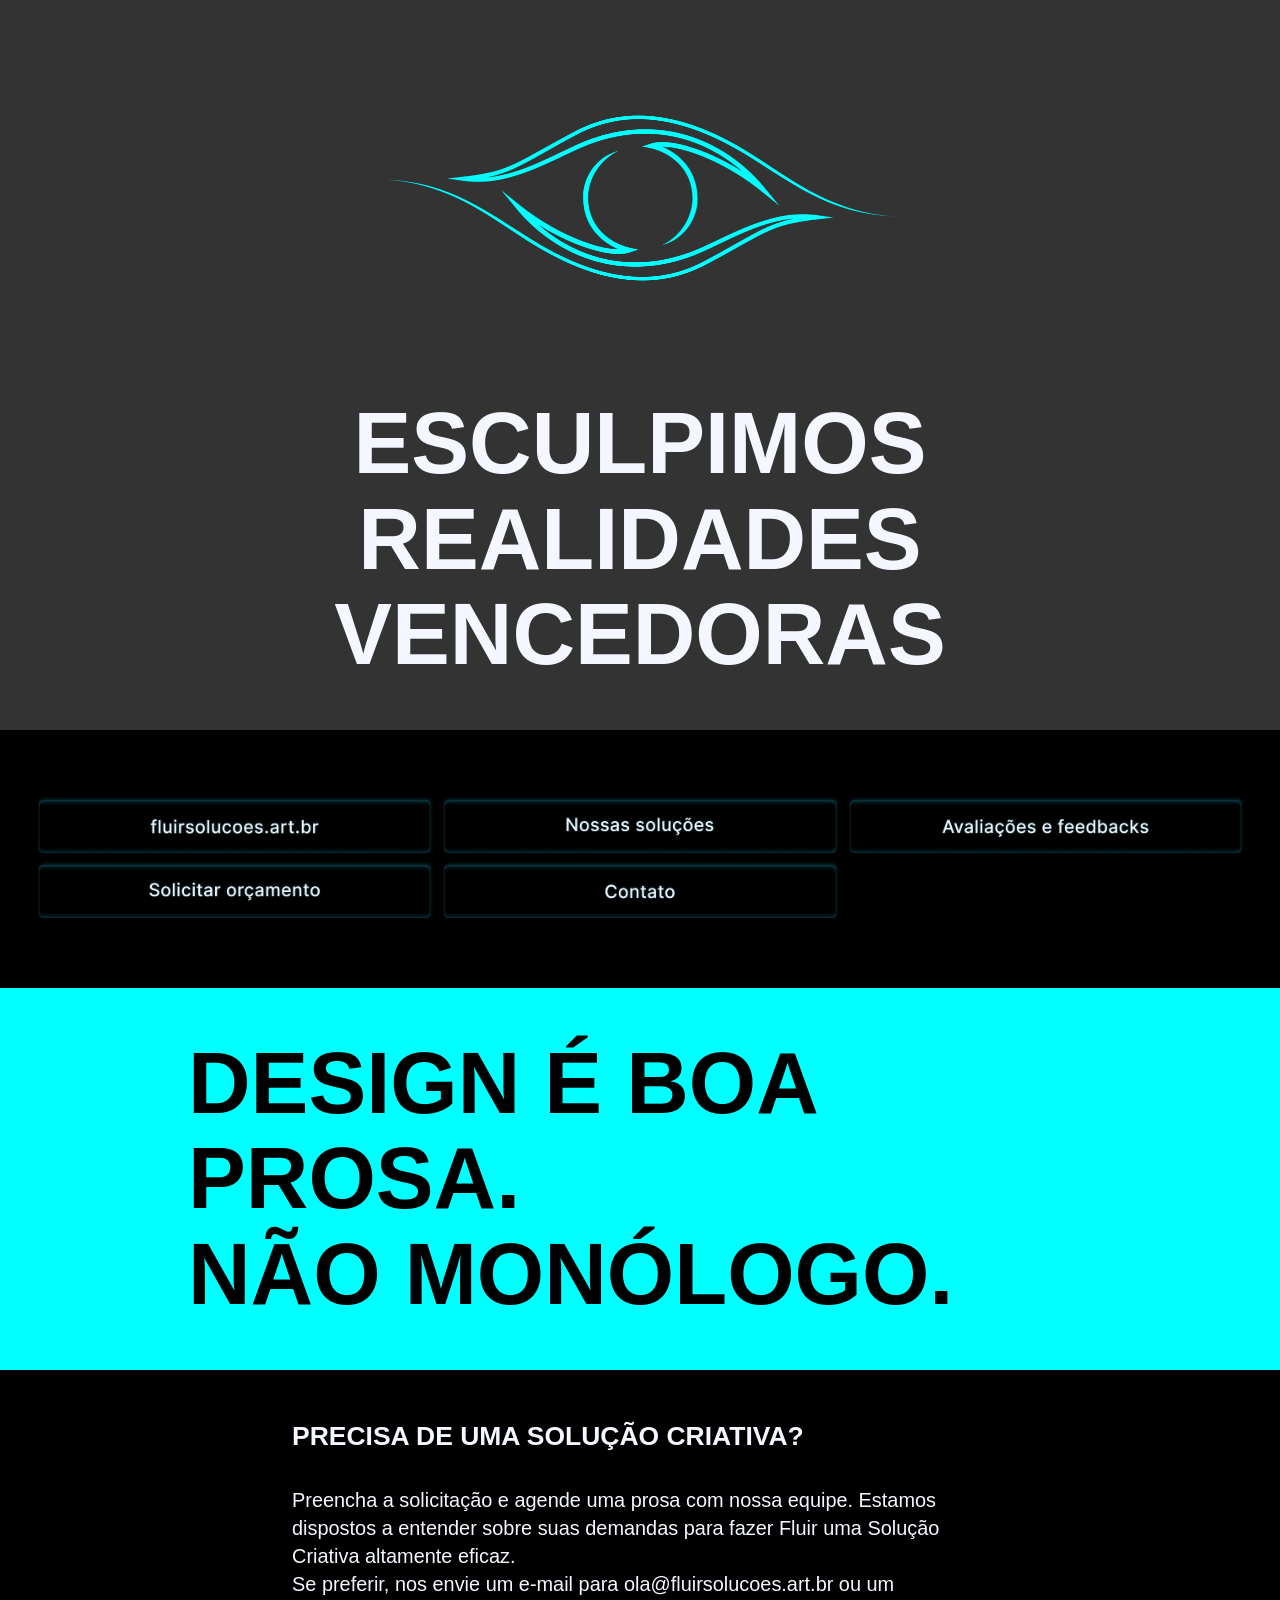
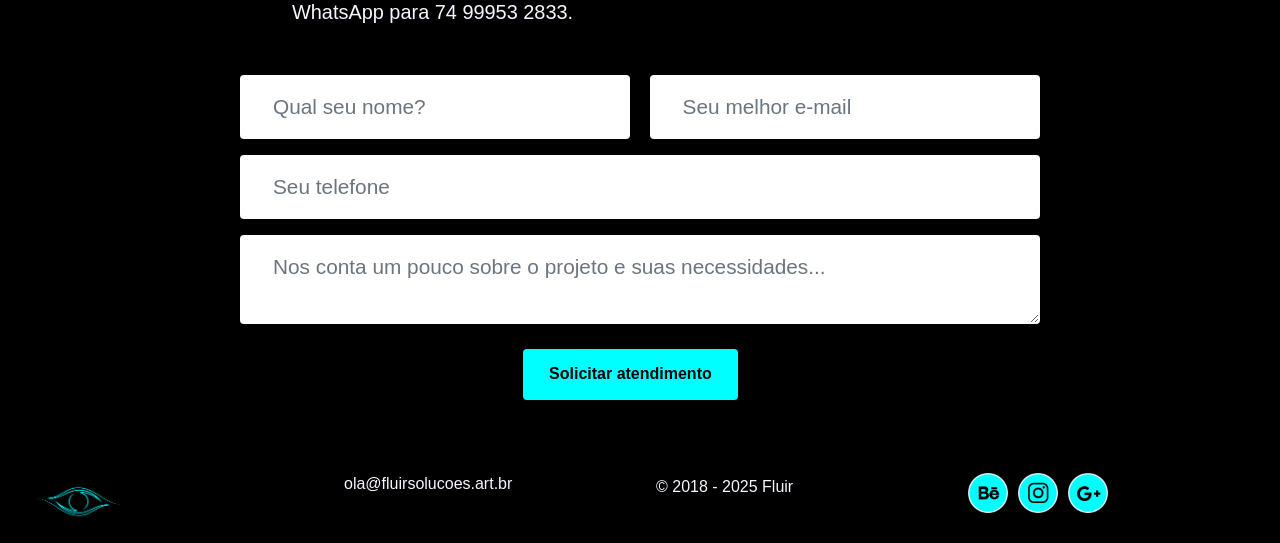
<file: index.html>
<!DOCTYPE html>
<!-- saved from url=(0099)file:///private/var/folders/qj/ncrfw8nx4q3_mxzp3nwfyfkm0000gn/T/Mobirise/20251120_114817/index.html -->
<html class="desktop mbr-site-loaded" style=""><head><meta http-equiv="Content-Type" content="text/html; charset=UTF-8">
  <!-- Site made with Mobirise Website Builder v6.1.9, https://mobirise.com -->
  
  <meta http-equiv="X-UA-Compatible" content="IE=edge">
  <meta name="generator" content="Mobirise v6.1.9, mobirise.com">
  <meta name="viewport" content="width=device-width, initial-scale=1, minimum-scale=1">
  <link rel="shortcut icon" href="file:///private/var/folders/qj/ncrfw8nx4q3_mxzp3nwfyfkm0000gn/T/Mobirise/20251120_114817/assets/images/logorodape-128x128.png" type="image/x-icon">
  <meta name="description" content="">
  
  
  <title>Home</title>
  <link rel="stylesheet" href="./index_files/bootstrap.min.css">
  <link rel="stylesheet" href="./index_files/animate.css">
  <link rel="stylesheet" href="./index_files/styles.css">
  <link rel="stylesheet" href="./index_files/style.css">
  <link rel="stylesheet" href="./index_files/css" as="style" onload="this.onload=null;this.rel=&#39;stylesheet&#39;">
  <noscript><link rel="stylesheet" href="https://fonts.googleapis.com/css?family=Roboto+Condensed:100,200,300,400,500,600,700,800,900,100i,200i,300i,400i,500i,600i,700i,800i,900i&display=swap"></noscript>
  <link rel="stylesheet" href="./index_files/css(1)" as="style" onload="this.onload=null;this.rel=&#39;stylesheet&#39;">
  <noscript><link rel="stylesheet" href="https://fonts.googleapis.com/css?family=Inter+Tight:100,200,300,400,500,600,700,800,900,100i,200i,300i,400i,500i,600i,700i,800i,900i&display=swap"></noscript>
  <link rel="preload" as="style" href="./index_files/mbr-additional.css"><link rel="stylesheet" href="./index_files/mbr-additional.css" type="text/css">

  
  
  
</head>
<body style="z-index: 0"><section id="top-1" style="display: none;"><a href="https://mobirise.com/drag-drop-website-builder.html" class="animate__animated animate__delay-1s animate__fadeIn">drag &amp; drop website builder</a> Mobirise v6.1.9 <a href="https://mobirise.com/builder/ai-website-builder.html" class="animate__animated animate__delay-1s animate__fadeIn">Free AI Website Software</a></section>
  
  <section data-bs-version="5.1" class="header9 cid-v30osw09Cu" data-bg-video="https://vimeo.com/1029380463?fl=ip&amp;fe=ec" id="header9-1i" style="overflow: hidden;"><div class="mbr-background-video-preview" style="display: block; background-size: cover; background-position: center center; background-image: url(&quot;https://i.vimeocdn.com/video/1949702807-ff445eae1ba029a0ca5ddac45fa403eaa736515d552ac0329a44fc39f84e3702-d_640?region=us&quot;);"></div><div class="mbr-background-video" data-vimeo-initialized="true" style="pointer-events: none; margin-left: 0px; min-height: 100vh; min-width: 177.77vh;"><div style="padding:56.25% 0 0 0;position:relative;"><iframe src="./index_files/1029380463.html" frameborder="0" allow="autoplay; fullscreen; picture-in-picture; clipboard-write; encrypted-media; web-share" referrerpolicy="strict-origin-when-cross-origin" style="position:absolute;top:0;left:0;width:100%;height:100%;" title="BG Banners Fluir" data-ready="true"></iframe></div></div>

    

    <div class="mbr-fallback-image disabled"></div>
    <div class="mbr-overlay" style="opacity: 0.8; background-color: rgb(0, 0, 0);"></div>

    <div class="text-center container">
        <div class="row justify-content-center">
            <div class="col-md-12 col-lg-9">
                <div class="image-wrap mb-4">
                    <a href="https://fluirsolucoes.art.br/" class="animate__animated animate__delay-1s animate__fadeIn"><img src="./index_files/logorodape2-1080x662.png" alt="IconFluir"></a>
                </div>
                <h1 class="mbr-section-title mbr-fonts-style mb-3 display-1 animate__animated animate__delay-1s animate__fadeIn"><strong>ESCULPIMOS REALIDADES VENCEDORAS</strong></h1>
                
                
            </div>
        </div>
    </div>
</section>

<section data-bs-version="5.1" class="gallery1 cid-v36aIWTZld" id="gallery1-1j">
    
    
    <div class="container">
        
        <div class="row mt-4">
            <div class="item features-image col-12 col-md-6 col-lg-4 animate__animated animate__delay-1s animate__fadeIn">
                <div class="item-wrapper">
                    <div class="item-img">
                        <a href="https://fluirsolucoes.art.br/"><img src="./index_files/fluirsolucoes.art.br.png" alt="fluirsolucoes.art.br"></a>
                    </div>
                    
                    
                </div>
            </div>
            <div class="item features-image col-12 col-md-6 col-lg-4 animate__animated animate__delay-1s animate__fadeIn">
                <div class="item-wrapper">
                    <div class="item-img">
                        <a href="https://fluirsolucoes.art.br/#content5-2s"><img src="./index_files/nossas-solucoes.png" alt="Nossas solucoes"></a>
                    </div>
                    
                    
                </div>
            </div>
            <div class="item features-image col-12 col-md-6 col-lg-4 animate__animated animate__delay-1s animate__fadeIn">
                <div class="item-wrapper">
                    <div class="item-img">
                        <a href="https://maps.app.goo.gl/8fUzbCGDL7mpUgGr9"><img src="./index_files/avaliacoes-e-feedbacks.png" alt="Avaliacoes e feedbacks"></a>
                    </div>
                    
                    
                </div>
            </div>
            <div class="item features-image col-12 col-md-6 col-lg-4 animate__animated animate__delay-1s animate__fadeIn">
                <div class="item-wrapper">
                    <div class="item-img">
                        <a href="https://forms.zohopublic.com/fluirsoluescriativas/form/Formulrioparacontato/formperma/-fz-lXEcaFgNrlF7F5K38jVKz4CVla7KUakgXjzxUzA"><img src="./index_files/orcamento.png" alt="Solicitar orcamento" title=""></a>
                    </div>
                    
                    
                </div>
            </div><div class="item features-image col-12 col-md-6 col-lg-4 animate__animated animate__delay-1s animate__fadeIn">
                <div class="item-wrapper">
                    <div class="item-img">
                        <a href="https://fluirsolucoes.art.br/#info4-5o"><img src="./index_files/contato.png" alt="Contato" title="" data-slide-to="4" data-bs-slide-to="5"></a>
                    </div>
                    
                    
                </div>
            </div>
        </div>
    </div>
</section>

<section data-bs-version="5.1" class="content4 cid-uH4tJFIzV6" id="content4-y">
    

    
    
    <div class="container">
        <div class="row justify-content-center">
            <div class="title col-md-12 col-lg-9">
                <h3 class="mbr-section-title mbr-fonts-style align-center mb-4 display-1 animate__animated animate__delay-1s animate__fadeIn">
                    <strong>DESIGN É BOA PROSA.</strong><br><strong>NÃO MONÓLOGO.</strong></h3>
                
                
            </div>
        </div>
    </div>
</section>

<section data-bs-version="5.1" class="content4 cid-uH4v1YPf4f" id="content4-10">
    

    
    
    <div class="container">
        <div class="row justify-content-center">
            <div class="title col-md-12 col-lg-7">
                <h3 class="mbr-section-title mbr-fonts-style align-center mb-4 display-5 animate__animated animate__delay-1s animate__fadeIn"><strong>PRECISA DE UMA SOLUÇÃO CRIATIVA?</strong></h3>
                <h4 class="mbr-section-subtitle align-center mbr-fonts-style mb-4 display-7 animate__animated animate__delay-1s animate__fadeIn"><div>Preencha a solicitação e agende uma prosa com nossa equipe. Estamos dispostos a entender sobre suas demandas para fazer Fluir uma Solução Criativa altamente eficaz. </div><div>Se preferir, nos envie um <a href="mailto:ola@fluirsolucoes.art.br" class="text-warning animate__animated animate__delay-1s animate__fadeIn">e-mail para ola@fluirsolucoes.art.br</a> ou um <a href="https://wa.me/+5574999532833" class="text-warning animate__animated animate__delay-1s animate__fadeIn" target="_blank">WhatsApp para 74 99953 2833</a>.</div></h4>
                
            </div>
        </div>
    </div>
</section>

<section data-bs-version="5.1" class="form5 cid-uHeG10Hj16" id="form02-17">
    
    
    <div class="container">
        <div class="row justify-content-center">
            <div class="col-12 content-head">
                
            </div>
        </div>
        <div class="row justify-content-center">
            <div class="col-lg-8 mx-auto mbr-form" data-form-type="formoid">
                <form action="https://mobirise.eu/" method="POST" class="mbr-form form-with-styler" data-form-title="Form Name"><input type="hidden" name="email" data-form-email="true" value="5vqoZgpNNEnsPg8mvYxFSOQqtX+dFRvf5oSWDUcOjQk6pWSJYnXvGoNmrLxLkd7jItg2hSyFmBx/OcwcDSUeo+TMbBGGAXYWYAUDIGqaviFUOPFOJHfIcbNO2s+LuukR">
                    <div class="row">
                        <div hidden="hidden" data-form-alert="" class="alert alert-success col-12">Obrigado pelo contato! 
Logo retornaremos.</div>
                        <div hidden="hidden" data-form-alert-danger="" class="alert alert-danger col-12">
                            Oops...! some problem!
                        </div>
                    </div>
                    <div class="dragArea row">
                        <div class="col-md col-sm-12 form-group mb-3" data-for="name">
                            <input type="text" name="name" placeholder="Qual seu nome?" data-form-field="name" class="form-control" value="" id="name-form02-17">
                        </div>
                        <div class="col-md col-sm-12 form-group mb-3" data-for="email">
                            <input type="email" name="email" placeholder="Seu melhor e-mail" data-form-field="email" class="form-control" value="" id="email-form02-17">
                        </div>
                        <div class="col-12 form-group mb-3" data-for="phone">
                            <input type="tel" name="phone" placeholder="Seu telefone" data-form-field="phone" class="form-control" value="" id="phone-form02-17">
                        </div>
                        <div class="col-12 form-group mb-3" data-for="textarea">
                            <textarea name="textarea" placeholder="Nos conta um pouco sobre o projeto e suas necessidades..." data-form-field="textarea" class="form-control" id="textarea-form02-17"></textarea>
                        </div>
                        <div class="col-lg-12 col-md-12 col-sm-12 align-center mbr-section-btn"><button type="submit" class="btn btn-primary display-4">Solicitar atendimento</button></div>
                    </div>
                </form>
            </div>
        </div>
    </div>
</section>

<section data-bs-version="5.1" class="footer4 cid-uH4xOIQAEz" once="footers" id="footer4-11">

    

    
    
    <div class="container">
        <div class="row mbr-white">
            <div class="col-6 col-lg-3">
                <div class="media-wrap col-md-4 col-12">
                    <a href="https://fluirsolucoes.art.br/" class="animate__animated animate__delay-1s animate__fadeIn">
                        <img src="./index_files/logorodape2.png-198x121.png" alt="LogoFluir">
                    </a>
                </div>
            </div>
            <div class="col-12 col-md-6 col-lg-3">
                
                <p class="mbr-text mbr-fonts-style mb-4 display-4 animate__animated animate__delay-1s animate__fadeIn"><a href="mailto:ola@fluirsolucoes.art.br" class="text-warning">ola@fluirsolucoes.art.br</a><br></p>
                
                
            </div>
            <div class="col-12 col-md-6 col-lg-3">
                
                <ul class="list mbr-fonts-style display-4">
                    <li class="mbr-text item-wrap animate__animated animate__delay-1s animate__fadeIn"><span style="font-size: 1rem;"><a href="https://fluirsolucoes.art.br/" class="text-warning animate__animated animate__delay-1s animate__fadeIn">© 2018 - 2025 Fluir</a></span><br></li>
                </ul>
            </div>
            <div class="col-12 col-md-6 col-lg-3" style="
    padding-bottom: 30px;
">
                
                <div class="social-row display-7">
                    <div class="col-md-3 card" style="
    padding-right: 5px;
    width: 45px;
">
                <a href="https://www.behance.net/fluirsolucoes" target="_blank" class="animate__animated animate__delay-1s animate__fadeIn"><img src="./index_files/behance.png-240x240.png" alt="Behance"></a>
            </div>
                    <div class="col-md-3 card" style="
    padding-left: 5px;
    padding-right: 5px;
    width: 50px;
    height: 40px;
">
                <a href="https://www.instagram.com/" target="_blank" class="animate__animated animate__delay-1s animate__fadeIn"><img src="./index_files/instagram.png-240x240.png" alt="Instagram"></a>
            </div>
                    <div class="col-md-3 card" style="padding-left: 5px;padding-bottom: 0px;width: 45px;">
                <a href="https://g.co/kgs/KmfU7uG" target="_blank" class="animate__animated animate__delay-1s animate__fadeIn"><img src="./index_files/google-maps.png-240x240.png" alt="Google Business"></a>
            </div>
                    
                </div>
            </div>
            
        </div>
    </div>
</section>

<script src="./index_files/bootstrap.bundle.min.js"></script>  <script src="./index_files/smooth-scroll.js"></script>  <script src="./index_files/index.js"></script>  <script src="./index_files/player.js"></script>  <script src="./index_files/script.js"></script>  <script src="./index_files/formoid.min.js"></script>  
  
  
  
  
</body></html>
</file>
<file: index_files/styles.css>
@charset "UTF-8";

@font-face {
  font-family: 'Socicon';
  src:  url('../fonts/socicon.eot');
  src:  url('../fonts/socicon.eot?#iefix') format('embedded-opentype'),
    url('../fonts/socicon.woff2') format('woff2'),
    url('../fonts/socicon.ttf') format('truetype'),
    url('../fonts/socicon.woff') format('woff'),
    url('../fonts/socicon.svg#socicon') format('svg');
  font-weight: normal;
  font-style: normal;
  font-display: swap;
}

[data-icon]:before {
  font-family: "socicon" !important;
  content: attr(data-icon);
  font-style: normal !important;
  font-weight: normal !important;
  font-variant: normal !important;
  text-transform: none !important;
  speak: none;
  line-height: 1;
  -webkit-font-smoothing: antialiased;
  -moz-osx-font-smoothing: grayscale;
}

[class^="socicon-"], [class*=" socicon-"] {
  /* use !important to prevent issues with browser extensions that change fonts */
  font-family: 'Socicon' !important;
  speak: none;
  font-style: normal;
  font-weight: normal;
  font-variant: normal;
  text-transform: none;
  line-height: 1;

  /* Better Font Rendering =========== */
  -webkit-font-smoothing: antialiased;
  -moz-osx-font-smoothing: grayscale;
}

.socicon-500px:before {
  content: "\e000";
}
.socicon-8tracks:before {
  content: "\e001";
}
.socicon-airbnb:before {
  content: "\e002";
}
.socicon-alliance:before {
  content: "\e003";
}
.socicon-amazon:before {
  content: "\e004";
}
.socicon-amplement:before {
  content: "\e005";
}
.socicon-android:before {
  content: "\e006";
}
.socicon-angellist:before {
  content: "\e007";
}
.socicon-apple:before {
  content: "\e008";
}
.socicon-appnet:before {
  content: "\e009";
}
.socicon-baidu:before {
  content: "\e00a";
}
.socicon-bandcamp:before {
  content: "\e00b";
}
.socicon-battlenet:before {
  content: "\e00c";
}
.socicon-mixer:before {
  content: "\e00d";
}
.socicon-bebee:before {
  content: "\e00e";
}
.socicon-bebo:before {
  content: "\e00f";
}
.socicon-behance:before {
  content: "\e010";
}
.socicon-blizzard:before {
  content: "\e011";
}
.socicon-blogger:before {
  content: "\e012";
}
.socicon-buffer:before {
  content: "\e013";
}
.socicon-chrome:before {
  content: "\e014";
}
.socicon-coderwall:before {
  content: "\e015";
}
.socicon-curse:before {
  content: "\e016";
}
.socicon-dailymotion:before {
  content: "\e017";
}
.socicon-deezer:before {
  content: "\e018";
}
.socicon-delicious:before {
  content: "\e019";
}
.socicon-deviantart:before {
  content: "\e01a";
}
.socicon-diablo:before {
  content: "\e01b";
}
.socicon-digg:before {
  content: "\e01c";
}
.socicon-discord:before {
  content: "\e01d";
}
.socicon-disqus:before {
  content: "\e01e";
}
.socicon-douban:before {
  content: "\e01f";
}
.socicon-draugiem:before {
  content: "\e020";
}
.socicon-dribbble:before {
  content: "\e021";
}
.socicon-drupal:before {
  content: "\e022";
}
.socicon-ebay:before {
  content: "\e023";
}
.socicon-ello:before {
  content: "\e024";
}
.socicon-endomodo:before {
  content: "\e025";
}
.socicon-envato:before {
  content: "\e026";
}
.socicon-etsy:before {
  content: "\e027";
}
.socicon-facebook:before {
  content: "\e028";
}
.socicon-feedburner:before {
  content: "\e029";
}
.socicon-filmweb:before {
  content: "\e02a";
}
.socicon-firefox:before {
  content: "\e02b";
}
.socicon-flattr:before {
  content: "\e02c";
}
.socicon-flickr:before {
  content: "\e02d";
}
.socicon-formulr:before {
  content: "\e02e";
}
.socicon-forrst:before {
  content: "\e02f";
}
.socicon-foursquare:before {
  content: "\e030";
}
.socicon-friendfeed:before {
  content: "\e031";
}
.socicon-github:before {
  content: "\e032";
}
.socicon-goodreads:before {
  content: "\e033";
}
.socicon-google:before {
  content: "\e034";
}
.socicon-googlescholar:before {
  content: "\e035";
}
.socicon-googlegroups:before {
  content: "\e036";
}
.socicon-googlephotos:before {
  content: "\e037";
}
.socicon-googleplus:before {
  content: "\e038";
}
.socicon-grooveshark:before {
  content: "\e039";
}
.socicon-hackerrank:before {
  content: "\e03a";
}
.socicon-hearthstone:before {
  content: "\e03b";
}
.socicon-hellocoton:before {
  content: "\e03c";
}
.socicon-heroes:before {
  content: "\e03d";
}
.socicon-smashcast:before {
  content: "\e03e";
}
.socicon-horde:before {
  content: "\e03f";
}
.socicon-houzz:before {
  content: "\e040";
}
.socicon-icq:before {
  content: "\e041";
}
.socicon-identica:before {
  content: "\e042";
}
.socicon-imdb:before {
  content: "\e043";
}
.socicon-instagram:before {
  content: "\e044";
}
.socicon-issuu:before {
  content: "\e045";
}
.socicon-istock:before {
  content: "\e046";
}
.socicon-itunes:before {
  content: "\e047";
}
.socicon-keybase:before {
  content: "\e048";
}
.socicon-lanyrd:before {
  content: "\e049";
}
.socicon-lastfm:before {
  content: "\e04a";
}
.socicon-line:before {
  content: "\e04b";
}
.socicon-linkedin:before {
  content: "\e04c";
}
.socicon-livejournal:before {
  content: "\e04d";
}
.socicon-lyft:before {
  content: "\e04e";
}
.socicon-macos:before {
  content: "\e04f";
}
.socicon-mail:before {
  content: "\e050";
}
.socicon-medium:before {
  content: "\e051";
}
.socicon-meetup:before {
  content: "\e052";
}
.socicon-mixcloud:before {
  content: "\e053";
}
.socicon-modelmayhem:before {
  content: "\e054";
}
.socicon-mumble:before {
  content: "\e055";
}
.socicon-myspace:before {
  content: "\e056";
}
.socicon-newsvine:before {
  content: "\e057";
}
.socicon-nintendo:before {
  content: "\e058";
}
.socicon-npm:before {
  content: "\e059";
}
.socicon-odnoklassniki:before {
  content: "\e05a";
}
.socicon-openid:before {
  content: "\e05b";
}
.socicon-opera:before {
  content: "\e05c";
}
.socicon-outlook:before {
  content: "\e05d";
}
.socicon-overwatch:before {
  content: "\e05e";
}
.socicon-patreon:before {
  content: "\e05f";
}
.socicon-paypal:before {
  content: "\e060";
}
.socicon-periscope:before {
  content: "\e061";
}
.socicon-persona:before {
  content: "\e062";
}
.socicon-pinterest:before {
  content: "\e063";
}
.socicon-play:before {
  content: "\e064";
}
.socicon-player:before {
  content: "\e065";
}
.socicon-playstation:before {
  content: "\e066";
}
.socicon-pocket:before {
  content: "\e067";
}
.socicon-qq:before {
  content: "\e068";
}
.socicon-quora:before {
  content: "\e069";
}
.socicon-raidcall:before {
  content: "\e06a";
}
.socicon-ravelry:before {
  content: "\e06b";
}
.socicon-reddit:before {
  content: "\e06c";
}
.socicon-renren:before {
  content: "\e06d";
}
.socicon-researchgate:before {
  content: "\e06e";
}
.socicon-residentadvisor:before {
  content: "\e06f";
}
.socicon-reverbnation:before {
  content: "\e070";
}
.socicon-rss:before {
  content: "\e071";
}
.socicon-sharethis:before {
  content: "\e072";
}
.socicon-skype:before {
  content: "\e073";
}
.socicon-slideshare:before {
  content: "\e074";
}
.socicon-smugmug:before {
  content: "\e075";
}
.socicon-snapchat:before {
  content: "\e076";
}
.socicon-songkick:before {
  content: "\e077";
}
.socicon-soundcloud:before {
  content: "\e078";
}
.socicon-spotify:before {
  content: "\e079";
}
.socicon-stackexchange:before {
  content: "\e07a";
}
.socicon-stackoverflow:before {
  content: "\e07b";
}
.socicon-starcraft:before {
  content: "\e07c";
}
.socicon-stayfriends:before {
  content: "\e07d";
}
.socicon-steam:before {
  content: "\e07e";
}
.socicon-storehouse:before {
  content: "\e07f";
}
.socicon-strava:before {
  content: "\e080";
}
.socicon-streamjar:before {
  content: "\e081";
}
.socicon-stumbleupon:before {
  content: "\e082";
}
.socicon-swarm:before {
  content: "\e083";
}
.socicon-teamspeak:before {
  content: "\e084";
}
.socicon-teamviewer:before {
  content: "\e085";
}
.socicon-technorati:before {
  content: "\e086";
}
.socicon-telegram:before {
  content: "\e087";
}
.socicon-tripadvisor:before {
  content: "\e088";
}
.socicon-tripit:before {
  content: "\e089";
}
.socicon-triplej:before {
  content: "\e08a";
}
.socicon-tumblr:before {
  content: "\e08b";
}
.socicon-twitch:before {
  content: "\e08c";
}
.socicon-twitter:before {
  content: "\e08d";
}
.socicon-uber:before {
  content: "\e08e";
}
.socicon-ventrilo:before {
  content: "\e08f";
}
.socicon-viadeo:before {
  content: "\e090";
}
.socicon-viber:before {
  content: "\e091";
}
.socicon-viewbug:before {
  content: "\e092";
}
.socicon-vimeo:before {
  content: "\e093";
}
.socicon-vine:before {
  content: "\e094";
}
.socicon-vkontakte:before {
  content: "\e095";
}
.socicon-warcraft:before {
  content: "\e096";
}
.socicon-wechat:before {
  content: "\e097";
}
.socicon-weibo:before {
  content: "\e098";
}
.socicon-whatsapp:before {
  content: "\e099";
}
.socicon-wikipedia:before {
  content: "\e09a";
}
.socicon-windows:before {
  content: "\e09b";
}
.socicon-wordpress:before {
  content: "\e09c";
}
.socicon-wykop:before {
  content: "\e09d";
}
.socicon-xbox:before {
  content: "\e09e";
}
.socicon-xing:before {
  content: "\e09f";
}
.socicon-yahoo:before {
  content: "\e0a0";
}
.socicon-yammer:before {
  content: "\e0a1";
}
.socicon-yandex:before {
  content: "\e0a2";
}
.socicon-yelp:before {
  content: "\e0a3";
}
.socicon-younow:before {
  content: "\e0a4";
}
.socicon-youtube:before {
  content: "\e0a5";
}
.socicon-zapier:before {
  content: "\e0a6";
}
.socicon-zerply:before {
  content: "\e0a7";
}
.socicon-zomato:before {
  content: "\e0a8";
}
.socicon-zynga:before {
  content: "\e0a9";
}
.socicon-bluesky:before {
  content: "\e0aa";
}
.socicon-threads:before {
  content: "\e0ab";
}
.socicon-spreadshirt:before {
  content: "\e901";
}
.socicon-gamejolt:before {
  content: "\e902";
}
.socicon-trello:before {
  content: "\e903";
}
.socicon-tunein:before {
  content: "\e904";
}
.socicon-bloglovin:before {
  content: "\e905";
}
.socicon-gamewisp:before {
  content: "\e906";
}
.socicon-messenger:before {
  content: "\e907";
}
.socicon-pandora:before {
  content: "\e908";
}
.socicon-augment:before {
  content: "\e909";
}
.socicon-bitbucket:before {
  content: "\e90a";
}
.socicon-fyuse:before {
  content: "\e90b";
}
.socicon-yt-gaming:before {
  content: "\e90c";
}
.socicon-sketchfab:before {
  content: "\e90d";
}
.socicon-mobcrush:before {
  content: "\e90e";
}
.socicon-microsoft:before {
  content: "\e90f";
}
.socicon-realtor:before {
  content: "\e910";
}
.socicon-tidal:before {
  content: "\e911";
}
.socicon-qobuz:before {
  content: "\e912";
}
.socicon-natgeo:before {
  content: "\e913";
}
.socicon-mastodon:before {
  content: "\e914";
}
.socicon-unsplash:before {
  content: "\e915";
}
.socicon-homeadvisor:before {
  content: "\e916";
}
.socicon-angieslist:before {
  content: "\e917";
}
.socicon-codepen:before {
  content: "\e918";
}
.socicon-slack:before {
  content: "\e919";
}
.socicon-openaigym:before {
  content: "\e91a";
}
.socicon-logmein:before {
  content: "\e91b";
}
.socicon-fiverr:before {
  content: "\e91c";
}
.socicon-gotomeeting:before {
  content: "\e91d";
}
.socicon-aliexpress:before {
  content: "\e91e";
}
.socicon-guru:before {
  content: "\e91f";
}
.socicon-appstore:before {
  content: "\e920";
}
.socicon-homes:before {
  content: "\e921";
}
.socicon-zoom:before {
  content: "\e922";
}
.socicon-alibaba:before {
  content: "\e923";
}
.socicon-craigslist:before {
  content: "\e924";
}
.socicon-wix:before {
  content: "\e925";
}
.socicon-redfin:before {
  content: "\e926";
}
.socicon-googlecalendar:before {
  content: "\e927";
}
.socicon-shopify:before {
  content: "\e928";
}
.socicon-freelancer:before {
  content: "\e929";
}
.socicon-seedrs:before {
  content: "\e92a";
}
.socicon-bing:before {
  content: "\e92b";
}
.socicon-doodle:before {
  content: "\e92c";
}
.socicon-bonanza:before {
  content: "\e92d";
}
.socicon-squarespace:before {
  content: "\e92e";
}
.socicon-toptal:before {
  content: "\e92f";
}
.socicon-gust:before {
  content: "\e930";
}
.socicon-ask:before {
  content: "\e931";
}
.socicon-trulia:before {
  content: "\e932";
}
.socicon-loomly:before {
  content: "\e933";
}
.socicon-ghost:before {
  content: "\e934";
}
.socicon-upwork:before {
  content: "\e935";
}
.socicon-fundable:before {
  content: "\e936";
}
.socicon-booking:before {
  content: "\e937";
}
.socicon-googlemaps:before {
  content: "\e938";
}
.socicon-zillow:before {
  content: "\e939";
}
.socicon-niconico:before {
  content: "\e93a";
}
.socicon-toneden:before {
  content: "\e93b";
}
.socicon-crunchbase:before {
  content: "\e93c";
}
.socicon-homefy:before {
  content: "\e93d";
}
.socicon-calendly:before {
  content: "\e93e";
}
.socicon-livemaster:before {
  content: "\e93f";
}
.socicon-udemy:before {
  content: "\e940";
}
.socicon-codered:before {
  content: "\e941";
}
.socicon-origin:before {
  content: "\e942";
}
.socicon-nextdoor:before {
  content: "\e943";
}
.socicon-portfolio:before {
  content: "\e944";
}
.socicon-instructables:before {
  content: "\e945";
}
.socicon-gitlab:before {
  content: "\e946";
}
.socicon-hackernews:before {
  content: "\e947";
}
.socicon-smashwords:before {
  content: "\e948";
}
.socicon-kobo:before {
  content: "\e949";
}
.socicon-bookbub:before {
  content: "\e94a";
}
.socicon-mailru:before {
  content: "\e94b";
}
.socicon-moddb:before {
  content: "\e94c";
}
.socicon-indiedb:before {
  content: "\e94d";
}
.socicon-traxsource:before {
  content: "\e94e";
}
.socicon-gamefor:before {
  content: "\e94f";
}
.socicon-pixiv:before {
  content: "\e950";
}
.socicon-myanimelist:before {
  content: "\e951";
}
.socicon-blackberry:before {
  content: "\e952";
}
.socicon-wickr:before {
  content: "\e953";
}
.socicon-spip:before {
  content: "\e954";
}
.socicon-napster:before {
  content: "\e955";
}
.socicon-beatport:before {
  content: "\e956";
}
.socicon-hackerone:before {
  content: "\e957";
}
.socicon-internet:before {
  content: "\e958";
}
.socicon-ubuntu:before {
  content: "\e959";
}
.socicon-artstation:before {
  content: "\e95a";
}
.socicon-invision:before {
  content: "\e95b";
}
.socicon-torial:before {
  content: "\e95c";
}
.socicon-collectorz:before {
  content: "\e95d";
}
.socicon-seenthis:before {
  content: "\e95e";
}
.socicon-googleplaymusic:before {
  content: "\e95f";
}
.socicon-debian:before {
  content: "\e960";
}
.socicon-filmfreeway:before {
  content: "\e961";
}
.socicon-gnome:before {
  content: "\e962";
}
.socicon-itchio:before {
  content: "\e963";
}
.socicon-jamendo:before {
  content: "\e964";
}
.socicon-mix:before {
  content: "\e965";
}
.socicon-sharepoint:before {
  content: "\e966";
}
.socicon-tinder:before {
  content: "\e967";
}
.socicon-windguru:before {
  content: "\e968";
}
.socicon-cdbaby:before {
  content: "\e969";
}
.socicon-elementaryos:before {
  content: "\e96a";
}
.socicon-stage32:before {
  content: "\e96b";
}
.socicon-tiktok:before {
  content: "\e96c";
}
.socicon-gitter:before {
  content: "\e96d";
}
.socicon-letterboxd:before {
  content: "\e96e";
}
.socicon-threema:before {
  content: "\e96f";
}
.socicon-splice:before {
  content: "\e970";
}
.socicon-metapop:before {
  content: "\e971";
}
.socicon-naver:before {
  content: "\e972";
}
.socicon-remote:before {
  content: "\e973";
}
.socicon-flipboard:before {
  content: "\e974";
}
.socicon-googlehangouts:before {
  content: "\e975";
}
.socicon-dlive:before {
  content: "\e976";
}
.socicon-vsco:before {
  content: "\e977";
}
.socicon-stitcher:before {
  content: "\e978";
}
.socicon-avvo:before {
  content: "\e979";
}
.socicon-redbubble:before {
  content: "\e97a";
}
.socicon-society6:before {
  content: "\e97b";
}
.socicon-zazzle:before {
  content: "\e97c";
}
.socicon-eitaa:before {
  content: "\e97d";
}
.socicon-soroush:before {
  content: "\e97e";
}
.socicon-bale:before {
  content: "\e97f";
}
</file>
<file: index_files/style.css>
@charset "UTF-8";
section {
  background-color: #ffffff;
}

body {
  font-style: normal;
  line-height: 1.5;
  font-weight: 400;
  color: #232323;
  position: relative;
}

button {
  background-color: transparent;
  border-color: transparent;
}

.embla__button,
.carousel-control {
  background-color: #edefea !important;
  opacity: 0.8 !important;
  color: #464845 !important;
  border-color: #edefea !important;
}

.carousel .close,
.modalWindow .close {
  background-color: #edefea !important;
  color: #464845 !important;
  border-color: #edefea !important;
  opacity: 0.8 !important;
}

.carousel .close:hover,
.modalWindow .close:hover {
  opacity: 1 !important;
}

.carousel-indicators li {
  background-color: #edefea !important;
  border: 2px solid #464845 !important;
}

.carousel-indicators li:hover,
.carousel-indicators li:active {
  opacity: 0.8 !important;
}

.embla__button:hover,
.carousel-control:hover {
  background-color: #edefea !important;
  opacity: 1 !important;
}

.modalWindow-video-container {
  height: 80%;
}

section,
.container,
.container-fluid {
  position: relative;
  word-wrap: break-word;
}

a.mbr-iconfont:hover {
  text-decoration: none;
}

.article .lead p,
.article .lead ul,
.article .lead ol,
.article .lead pre,
.article .lead blockquote {
  margin-bottom: 0;
}

a {
  font-style: normal;
  font-weight: 400;
  cursor: pointer;
}
a, a:hover {
  text-decoration: none;
}

.mbr-section-title {
  font-style: normal;
  line-height: 1.3;
}

.mbr-section-subtitle {
  line-height: 1.3;
}

.mbr-text {
  font-style: normal;
  line-height: 1.7;
}

h1,
h2,
h3,
h4,
h5,
h6,
.display-1,
.display-2,
.display-4,
.display-5,
.display-7,
span,
p,
a {
  line-height: 1;
  word-break: break-word;
  word-wrap: break-word;
  font-weight: 400;
}

b,
strong {
  font-weight: bold;
}

input:-webkit-autofill, input:-webkit-autofill:hover, input:-webkit-autofill:focus, input:-webkit-autofill:active {
  transition-delay: 9999s;
  -webkit-transition-property: background-color, color;
  transition-property: background-color, color;
}

textarea[type=hidden] {
  display: none;
}

section {
  background-position: 50% 50%;
  background-repeat: no-repeat;
  background-size: cover;
}
section .mbr-background-video,
section .mbr-background-video-preview {
  position: absolute;
  bottom: 0;
  left: 0;
  right: 0;
  top: 0;
}

.hidden {
  visibility: hidden;
}

.mbr-z-index20 {
  z-index: 20;
}

/*! Base colors */
.mbr-white {
  color: #ffffff;
}

.mbr-black {
  color: #111111;
}

.mbr-bg-white {
  background-color: #ffffff;
}

.mbr-bg-black {
  background-color: #000000;
}

/*! Text-aligns */
.align-left {
  text-align: left;
}

.align-center {
  text-align: center;
}

.align-right {
  text-align: right;
}

/*! Font-weight  */
.mbr-light {
  font-weight: 300;
}

.mbr-regular {
  font-weight: 400;
}

.mbr-semibold {
  font-weight: 500;
}

.mbr-bold {
  font-weight: 700;
}

/*! Media  */
.media-content {
  flex-basis: 100%;
}

.media-container-row {
  display: flex;
  flex-direction: row;
  flex-wrap: wrap;
  justify-content: center;
  align-content: center;
  align-items: start;
}
.media-container-row .media-size-item {
  width: 400px;
}

.media-container-column {
  display: flex;
  flex-direction: column;
  flex-wrap: wrap;
  justify-content: center;
  align-content: center;
  align-items: stretch;
}
.media-container-column > * {
  width: 100%;
}

@media (min-width: 992px) {
  .media-container-row {
    flex-wrap: nowrap;
  }
}
figure {
  margin-bottom: 0;
  overflow: hidden;
}

figure[mbr-media-size] {
  transition: width 0.1s;
}

img,
iframe {
  display: block;
  width: 100%;
}

.card {
  background-color: transparent;
  border: none;
}

.card-box {
  width: 100%;
}

.card-img {
  text-align: center;
  flex-shrink: 0;
  -webkit-flex-shrink: 0;
}

.media {
  max-width: 100%;
  margin: 0 auto;
}

.mbr-figure {
  align-self: center;
}

.media-container > div {
  max-width: 100%;
}

.mbr-figure img,
.card-img img {
  width: 100%;
}

@media (max-width: 991px) {
  .media-size-item {
    width: auto !important;
  }
  .media {
    width: auto;
  }
  .mbr-figure {
    width: 100% !important;
  }
}
/*! Buttons */
.mbr-section-btn {
  margin-left: -0.6rem;
  margin-right: -0.6rem;
  font-size: 0;
}

.btn {
  font-weight: 600;
  border-width: 1px;
  font-style: normal;
  margin: 0.6rem 0.6rem;
  white-space: normal;
  transition: all 0.2s ease-in-out;
  display: inline-flex;
  align-items: center;
  justify-content: center;
  word-break: break-word;
}

.btn-sm {
  font-weight: 600;
  letter-spacing: 0px;
  transition: all 0.3s ease-in-out;
}

.btn-md {
  font-weight: 600;
  letter-spacing: 0px;
  transition: all 0.3s ease-in-out;
}

.btn-lg {
  font-weight: 600;
  letter-spacing: 0px;
  transition: all 0.3s ease-in-out;
}

.btn-form {
  margin: 0;
}
.btn-form:hover {
  cursor: pointer;
}

nav .mbr-section-btn {
  margin-left: 0rem;
  margin-right: 0rem;
}

/*! Btn icon margin */
.btn .mbr-iconfont,
.btn.btn-sm .mbr-iconfont {
  order: 1;
  cursor: pointer;
  margin-left: 0.5rem;
  vertical-align: sub;
}

.btn.btn-md .mbr-iconfont,
.btn.btn-md .mbr-iconfont {
  margin-left: 0.8rem;
}

.mbr-regular {
  font-weight: 400;
}

.mbr-semibold {
  font-weight: 500;
}

.mbr-bold {
  font-weight: 700;
}

[type=submit] {
  -webkit-appearance: none;
}

/*! Full-screen */
.mbr-fullscreen .mbr-overlay {
  min-height: 100vh;
}

.mbr-fullscreen {
  display: flex;
  display: -moz-flex;
  display: -ms-flex;
  display: -o-flex;
  align-items: center;
  min-height: 100vh;
  padding-top: 3rem;
  padding-bottom: 3rem;
}

/*! Map */
.map {
  height: 25rem;
  position: relative;
}
.map iframe {
  width: 100%;
  height: 100%;
}

/*! Scroll to top arrow */
.mbr-arrow-up {
  bottom: 25px;
  right: 90px;
  position: fixed;
  text-align: right;
  z-index: 5000;
  color: #ffffff;
  font-size: 22px;
}

.mbr-arrow-up a {
  background: rgba(0, 0, 0, 0.2);
  border-radius: 50%;
  color: #fff;
  display: inline-block;
  height: 60px;
  width: 60px;
  border: 2px solid #fff;
  outline-style: none !important;
  position: relative;
  text-decoration: none;
  transition: all 0.3s ease-in-out;
  cursor: pointer;
  text-align: center;
}
.mbr-arrow-up a:hover {
  background-color: rgba(0, 0, 0, 0.4);
}
.mbr-arrow-up a i {
  line-height: 60px;
}

.mbr-arrow-up-icon {
  display: block;
  color: #fff;
}

.mbr-arrow-up-icon::before {
  content: "›";
  display: inline-block;
  font-family: serif;
  font-size: 22px;
  line-height: 1;
  font-style: normal;
  position: relative;
  top: 6px;
  left: -4px;
  transform: rotate(-90deg);
}

/*! Arrow Down */
.mbr-arrow {
  position: absolute;
  bottom: 45px;
  left: 50%;
  width: 60px;
  height: 60px;
  cursor: pointer;
  background-color: rgba(80, 80, 80, 0.5);
  border-radius: 50%;
  transform: translateX(-50%);
}
@media (max-width: 767px) {
  .mbr-arrow {
    display: none;
  }
}
.mbr-arrow > a {
  display: inline-block;
  text-decoration: none;
  outline-style: none;
  animation: arrowdown 1.7s ease-in-out infinite;
  color: #ffffff;
}
.mbr-arrow > a > i {
  position: absolute;
  top: -2px;
  left: 15px;
  font-size: 2rem;
}

#scrollToTop a i::before {
  content: "";
  position: absolute;
  display: block;
  border-bottom: 2.5px solid #fff;
  border-left: 2.5px solid #fff;
  width: 27.8%;
  height: 27.8%;
  left: 50%;
  top: 51%;
  transform: translateY(-30%) translateX(-50%) rotate(135deg);
}

@keyframes arrowdown {
  0% {
    transform: translateY(0px);
  }
  50% {
    transform: translateY(-5px);
  }
  100% {
    transform: translateY(0px);
  }
}
@media (max-width: 500px) {
  .mbr-arrow-up {
    left: 0;
    right: 0;
    text-align: center;
  }
}
/*Gradients animation*/
@keyframes gradient-animation {
  from {
    background-position: 0% 100%;
    animation-timing-function: ease-in-out;
  }
  to {
    background-position: 100% 0%;
    animation-timing-function: ease-in-out;
  }
}
.bg-gradient {
  background-size: 200% 200%;
  animation: gradient-animation 5s infinite alternate;
  -webkit-animation: gradient-animation 5s infinite alternate;
}

.menu .navbar-brand {
  display: -webkit-flex;
}
.menu .navbar-brand span {
  display: flex;
  display: -webkit-flex;
}
.menu .navbar-brand .navbar-caption-wrap {
  display: -webkit-flex;
}
.menu .navbar-brand .navbar-logo img {
  display: -webkit-flex;
  width: auto;
}
@media (min-width: 768px) and (max-width: 991px) {
  .menu .navbar-toggleable-sm .navbar-nav {
    display: -ms-flexbox;
  }
}
@media (max-width: 991px) {
  .menu .navbar-collapse {
    max-height: 93.5vh;
  }
  .menu .navbar-collapse.show {
    overflow: auto;
  }
}
@media (min-width: 992px) {
  .menu .navbar-nav.nav-dropdown {
    display: -webkit-flex;
  }
  .menu .navbar-toggleable-sm .navbar-collapse {
    display: -webkit-flex !important;
  }
  .menu .collapsed .navbar-collapse {
    max-height: 93.5vh;
  }
  .menu .collapsed .navbar-collapse.show {
    overflow: auto;
  }
}
@media (max-width: 767px) {
  .menu .navbar-collapse {
    max-height: 80vh;
  }
}

.nav-link .mbr-iconfont {
  margin-right: 0.5rem;
}

.navbar {
  display: -webkit-flex;
  -webkit-flex-wrap: wrap;
  -webkit-align-items: center;
  -webkit-justify-content: space-between;
}

.navbar-collapse {
  -webkit-flex-basis: 100%;
  -webkit-flex-grow: 1;
  -webkit-align-items: center;
}

.nav-dropdown .link {
  padding: 0.667em 1.667em !important;
  margin: 0 !important;
}

.nav {
  display: -webkit-flex;
  -webkit-flex-wrap: wrap;
}

.row {
  display: -webkit-flex;
  -webkit-flex-wrap: wrap;
}

.justify-content-center {
  -webkit-justify-content: center;
}

.form-inline {
  display: -webkit-flex;
}

.card-wrapper {
  -webkit-flex: 1;
}

.carousel-control {
  z-index: 10;
  display: -webkit-flex;
}

.carousel-controls {
  display: -webkit-flex;
}

.media {
  display: -webkit-flex;
}

.form-group:focus {
  outline: none;
}

.jq-selectbox__select {
  padding: 7px 0;
  position: relative;
}

.jq-selectbox__dropdown {
  overflow: hidden;
  border-radius: 10px;
  position: absolute;
  top: 100%;
  left: 0 !important;
  width: 100% !important;
}

.jq-selectbox__trigger-arrow {
  right: 0;
  transform: translateY(-50%);
}

.jq-selectbox li {
  padding: 1.07em 0.5em;
}

input[type=range] {
  padding-left: 0 !important;
  padding-right: 0 !important;
}

.modal-dialog,
.modal-content {
  height: 100%;
}

.modal-dialog .carousel-inner {
  height: calc(100vh - 1.75rem);
}
@media (max-width: 575px) {
  .modal-dialog .carousel-inner {
    height: calc(100vh - 1rem);
  }
}

.carousel-item {
  text-align: center;
}

.carousel-item img {
  margin: auto;
}

.navbar-toggler {
  align-self: flex-start;
  padding: 0.25rem 0.75rem;
  font-size: 1.25rem;
  line-height: 1;
  background: transparent;
  border: 1px solid transparent;
  border-radius: 0.25rem;
}

.navbar-toggler:focus,
.navbar-toggler:hover {
  text-decoration: none;
  box-shadow: none;
}

.navbar-toggler-icon {
  display: inline-block;
  width: 1.5em;
  height: 1.5em;
  vertical-align: middle;
  content: "";
  background: no-repeat center center;
  background-size: 100% 100%;
}

.navbar-toggler-left {
  position: absolute;
  left: 1rem;
}

.navbar-toggler-right {
  position: absolute;
  right: 1rem;
}

.card-img {
  width: auto;
}

.menu .navbar.collapsed:not(.beta-menu) {
  flex-direction: column;
}

.carousel-item.active,
.carousel-item-next,
.carousel-item-prev {
  display: flex;
}

.note-air-layout .dropup .dropdown-menu,
.note-air-layout .navbar-fixed-bottom .dropdown .dropdown-menu {
  bottom: initial !important;
}

html,
body {
  height: auto;
  min-height: 100vh;
}

.dropup .dropdown-toggle::after {
  display: none;
}

.form-asterisk {
  font-family: initial;
  position: absolute;
  top: -2px;
  font-weight: normal;
}

.form-control-label {
  position: relative;
  cursor: pointer;
  margin-bottom: 0.357em;
  padding: 0;
}

.alert {
  color: #ffffff;
  border-radius: 0;
  border: 0;
  font-size: 1.1rem;
  line-height: 1.5;
  margin-bottom: 1.875rem;
  padding: 1.25rem;
  position: relative;
  text-align: center;
}
.alert.alert-form::after {
  background-color: inherit;
  bottom: -7px;
  content: "";
  display: block;
  height: 14px;
  left: 50%;
  margin-left: -7px;
  position: absolute;
  transform: rotate(45deg);
  width: 14px;
}

.form-control {
  background-color: #ffffff;
  background-clip: border-box;
  color: #232323;
  line-height: 1rem !important;
  height: auto;
  padding: 1.2rem 2rem;
  transition: border-color 0.25s ease 0s;
  border: 1px solid transparent !important;
  border-radius: 4px;
  box-shadow: rgba(0, 0, 0, 0.07) 0px 1px 1px 0px, rgba(0, 0, 0, 0.07) 0px 1px 3px 0px, rgba(0, 0, 0, 0.03) 0px 0px 0px 1px;
}
.form-active .form-control:invalid {
  border-color: red;
}

.row > * {
  padding-right: 1rem;
  padding-left: 1rem;
}

form .row {
  margin-left: -0.6rem;
  margin-right: -0.6rem;
}
form .row [class*=col] {
  padding-left: 0.6rem;
  padding-right: 0.6rem;
}

form .mbr-section-btn {
  padding-left: 0.6rem;
  padding-right: 0.6rem;
}

form .form-check-input {
  margin-top: 0.5;
}

textarea.form-control {
  line-height: 1.5rem !important;
}

.form-group {
  margin-bottom: 1.2rem;
}

.form-control,
form .btn {
  min-height: 48px;
}

.gdpr-block label span.textGDPR input[name=gdpr] {
  top: 7px;
}

.form-control:focus {
  box-shadow: none;
}

:focus {
  outline: none;
}

.mbr-overlay {
  background-color: #000;
  bottom: 0;
  left: 0;
  opacity: 0.5;
  position: absolute;
  right: 0;
  top: 0;
  z-index: 0;
  pointer-events: none;
}

blockquote {
  font-style: italic;
  padding: 3rem;
  font-size: 1.09rem;
  position: relative;
  border-left: 3px solid;
}

ul,
ol,
pre,
blockquote {
  margin-bottom: 2.3125rem;
}

.mt-4 {
  margin-top: 2rem !important;
}

.mb-4 {
  margin-bottom: 2rem !important;
}

.container,
.container-fluid {
  padding-left: 16px;
  padding-right: 16px;
}

.row {
  margin-left: -16px;
  margin-right: -16px;
}
.row > [class*=col] {
  padding-left: 16px;
  padding-right: 16px;
}

@media (min-width: 992px) {
  .container-fluid {
    padding-left: 32px;
    padding-right: 32px;
  }
}
@media (max-width: 991px) {
  .mbr-container {
    padding-left: 16px;
    padding-right: 16px;
  }
}
.app-video-wrapper > img {
  opacity: 1;
}

.app-video-wrapper {
  background: transparent;
}

.item {
  position: relative;
}

.dropdown-menu .dropdown-menu {
  left: 100%;
}

.dropdown-item + .dropdown-menu {
  display: none;
}

.dropdown-item:hover + .dropdown-menu,
.dropdown-menu:hover {
  display: block;
}

@media (min-aspect-ratio: 16/9) {
  .mbr-video-foreground {
    height: 300% !important;
    top: -100% !important;
  }
}
@media (max-aspect-ratio: 16/9) {
  .mbr-video-foreground {
    width: 300% !important;
    left: -100% !important;
  }
}.engine {
	position: absolute;
	text-indent: -2400px;
	text-align: center;
	padding: 0;
	top: 0;
	left: -2400px;
}
</file>
<file: index_files/mbr-additional.css>
.btn {
  border-width: 2px;
}
img,
.card-wrap,
.card-wrapper,
.video-wrapper,
.mbr-figure iframe,
.google-map iframe,
.slide-content,
.plan,
.card,
.item-wrapper,
.item-wrapper .mbr-overlay {
  border-radius: 0 !important;
}
.video-wrapper {
  overflow: hidden;
}
body {
  font-family: Inter Tight;
}
.display-1 {
  font-family: 'Roboto Condensed', sans-serif;
  font-size: 6.4rem;
  line-height: 1;
}
.display-1 > .mbr-iconfont {
  font-size: 8rem;
}
.display-2 {
  font-family: 'Roboto Condensed', sans-serif;
  font-size: 4rem;
  line-height: 1;
}
.display-2 > .mbr-iconfont {
  font-size: 5rem;
}
.display-4 {
  font-family: 'Inter Tight', sans-serif;
  font-size: 1rem;
  line-height: 1.5;
}
.display-4 > .mbr-iconfont {
  font-size: 1.25rem;
}
.display-5 {
  font-family: 'Roboto Condensed', sans-serif;
  font-size: 1.8rem;
  line-height: 1.5;
}
.display-5 > .mbr-iconfont {
  font-size: 2.25rem;
}
.display-7 {
  font-family: 'Inter Tight', sans-serif;
  font-size: 1.3rem;
  line-height: 1.3;
}
.display-7 > .mbr-iconfont {
  font-size: 1.625rem;
}
/* ---- Fluid typography for mobile devices ---- */
/* 1.4 - font scale ratio ( bootstrap == 1.42857 ) */
/* 100vw - current viewport width */
/* (48 - 20)  48 == 48rem == 768px, 20 == 20rem == 320px(minimal supported viewport) */
/* 0.65 - min scale variable, may vary */
@media (max-width: 992px) {
  .display-1 {
    font-size: 5.12rem;
  }
}
@media (max-width: 768px) {
  .display-1 {
    font-size: 4.48rem;
    font-size: calc( 2.89rem + (6.4 - 2.89) * ((100vw - 20rem) / (48 - 20)));
    line-height: calc( 1.1 * (2.89rem + (6.4 - 2.89) * ((100vw - 20rem) / (48 - 20))));
  }
  .display-2 {
    font-size: 3.2rem;
    font-size: calc( 2.05rem + (4 - 2.05) * ((100vw - 20rem) / (48 - 20)));
    line-height: calc( 1.3 * (2.05rem + (4 - 2.05) * ((100vw - 20rem) / (48 - 20))));
  }
  .display-4 {
    font-size: 0.8rem;
    font-size: calc( 1rem + (1 - 1) * ((100vw - 20rem) / (48 - 20)));
    line-height: calc( 1.4 * (1rem + (1 - 1) * ((100vw - 20rem) / (48 - 20))));
  }
  .display-5 {
    font-size: 1.44rem;
    font-size: calc( 1.28rem + (1.8 - 1.28) * ((100vw - 20rem) / (48 - 20)));
    line-height: calc( 1.4 * (1.28rem + (1.8 - 1.28) * ((100vw - 20rem) / (48 - 20))));
  }
  .display-7 {
    font-size: 1.04rem;
    font-size: calc( 1.105rem + (1.3 - 1.105) * ((100vw - 20rem) / (48 - 20)));
    line-height: calc( 1.4 * (1.105rem + (1.3 - 1.105) * ((100vw - 20rem) / (48 - 20))));
  }
}
@media (min-width: 992px) and (max-width: 1400px) {
  .display-1 {
    font-size: 4.48rem;
    font-size: calc( 2.89rem + (6.4 - 2.89) * ((100vw - 62rem) / (87 - 62)));
    line-height: calc( 1.1 * (2.89rem + (6.4 - 2.89) * ((100vw - 62rem) / (87 - 62))));
  }
  .display-2 {
    font-size: 3.2rem;
    font-size: calc( 2.05rem + (4 - 2.05) * ((100vw - 62rem) / (87 - 62)));
    line-height: calc( 1.3 * (2.05rem + (4 - 2.05) * ((100vw - 62rem) / (87 - 62))));
  }
  .display-4 {
    font-size: 0.8rem;
    font-size: calc( 1rem + (1 - 1) * ((100vw - 62rem) / (87 - 62)));
    line-height: calc( 1.4 * (1rem + (1 - 1) * ((100vw - 62rem) / (87 - 62))));
  }
  .display-5 {
    font-size: 1.44rem;
    font-size: calc( 1.28rem + (1.8 - 1.28) * ((100vw - 62rem) / (87 - 62)));
    line-height: calc( 1.4 * (1.28rem + (1.8 - 1.28) * ((100vw - 62rem) / (87 - 62))));
  }
  .display-7 {
    font-size: 1.04rem;
    font-size: calc( 1.105rem + (1.3 - 1.105) * ((100vw - 62rem) / (87 - 62)));
    line-height: calc( 1.4 * (1.105rem + (1.3 - 1.105) * ((100vw - 62rem) / (87 - 62))));
  }
}
/* Buttons */
.btn {
  padding: 1.25rem 2rem;
  border-radius: 4px;
  padding: 0.75rem 1.5rem;
}
.btn-sm {
  padding: 0.6rem 1.2rem;
  border-radius: 4px;
}
.btn-md {
  padding: 0.6rem 1.2rem;
  border-radius: 4px;
}
.btn-lg {
  padding: 1.25rem 2rem;
  border-radius: 4px;
}
.bg-primary {
  background-color: #00ffff !important;
}
.bg-success {
  background-color: #3a341c !important;
}
.bg-info {
  background-color: #320707 !important;
}
.bg-warning {
  background-color: #f4f7ff !important;
}
.bg-danger {
  background-color: #ffea64 !important;
}
.btn-primary,
.btn-primary:active {
  background-color: #00ffff !important;
  border-color: #00ffff !important;
  color: #000000 !important;
  box-shadow: none;
}
.btn-primary:hover,
.btn-primary:focus,
.btn-primary.focus,
.btn-primary.active {
  color: inherit;
  background-color: #33ffff !important;
  border-color: #33ffff !important;
  box-shadow: none;
}
.btn-primary.disabled,
.btn-primary:disabled {
  color: #000000 !important;
  background-color: #33ffff !important;
  border-color: #33ffff !important;
}
.btn-secondary,
.btn-secondary:active {
  background-color: #ffd7ef !important;
  border-color: #ffd7ef !important;
  color: #d70081 !important;
  box-shadow: none;
}
.btn-secondary:hover,
.btn-secondary:focus,
.btn-secondary.focus,
.btn-secondary.active {
  color: inherit;
  background-color: #ffffff !important;
  border-color: #ffffff !important;
  box-shadow: none;
}
.btn-secondary.disabled,
.btn-secondary:disabled {
  color: #d70081 !important;
  background-color: #ffffff !important;
  border-color: #ffffff !important;
}
.btn-info,
.btn-info:active {
  background-color: #320707 !important;
  border-color: #320707 !important;
  color: #ffffff !important;
  box-shadow: none;
}
.btn-info:hover,
.btn-info:focus,
.btn-info.focus,
.btn-info.active {
  color: inherit;
  background-color: #5f0d0d !important;
  border-color: #5f0d0d !important;
  box-shadow: none;
}
.btn-info.disabled,
.btn-info:disabled {
  color: #ffffff !important;
  background-color: #5f0d0d !important;
  border-color: #5f0d0d !important;
}
.btn-success,
.btn-success:active {
  background-color: #3a341c !important;
  border-color: #3a341c !important;
  color: #ffffff !important;
  box-shadow: none;
}
.btn-success:hover,
.btn-success:focus,
.btn-success.focus,
.btn-success.active {
  color: inherit;
  background-color: #5c532d !important;
  border-color: #5c532d !important;
  box-shadow: none;
}
.btn-success.disabled,
.btn-success:disabled {
  color: #ffffff !important;
  background-color: #5c532d !important;
  border-color: #5c532d !important;
}
.btn-warning,
.btn-warning:active {
  background-color: #f4f7ff !important;
  border-color: #f4f7ff !important;
  color: #0043f4 !important;
  box-shadow: none;
}
.btn-warning:hover,
.btn-warning:focus,
.btn-warning.focus,
.btn-warning.active {
  color: inherit;
  background-color: #ffffff !important;
  border-color: #ffffff !important;
  box-shadow: none;
}
.btn-warning.disabled,
.btn-warning:disabled {
  color: #0043f4 !important;
  background-color: #ffffff !important;
  border-color: #ffffff !important;
}
.btn-danger,
.btn-danger:active {
  background-color: #ffea64 !important;
  border-color: #ffea64 !important;
  color: #645600 !important;
  box-shadow: none;
}
.btn-danger:hover,
.btn-danger:focus,
.btn-danger.focus,
.btn-danger.active {
  color: inherit;
  background-color: #fff197 !important;
  border-color: #fff197 !important;
  box-shadow: none;
}
.btn-danger.disabled,
.btn-danger:disabled {
  color: #645600 !important;
  background-color: #fff197 !important;
  border-color: #fff197 !important;
}
.btn-white,
.btn-white:active {
  background-color: #eff0ec !important;
  border-color: #eff0ec !important;
  color: #757b62 !important;
  box-shadow: none;
}
.btn-white:hover,
.btn-white:focus,
.btn-white.focus,
.btn-white.active {
  color: inherit;
  background-color: #ffffff !important;
  border-color: #ffffff !important;
  box-shadow: none;
}
.btn-white.disabled,
.btn-white:disabled {
  color: #757b62 !important;
  background-color: #ffffff !important;
  border-color: #ffffff !important;
}
.btn-black,
.btn-black:active {
  background-color: #232323 !important;
  border-color: #232323 !important;
  color: #ffffff !important;
  box-shadow: none;
}
.btn-black:hover,
.btn-black:focus,
.btn-black.focus,
.btn-black.active {
  color: inherit;
  background-color: #3d3d3d !important;
  border-color: #3d3d3d !important;
  box-shadow: none;
}
.btn-black.disabled,
.btn-black:disabled {
  color: #ffffff !important;
  background-color: #3d3d3d !important;
  border-color: #3d3d3d !important;
}
.btn-primary-outline,
.btn-primary-outline:active {
  background-color: transparent !important;
  border-color: #00ffff;
  color: #00ffff;
}
.btn-primary-outline:hover,
.btn-primary-outline:focus,
.btn-primary-outline.focus,
.btn-primary-outline.active {
  color: #00a8a8 !important;
  background-color: transparent !important;
  border-color: #00a8a8 !important;
  box-shadow: none !important;
}
.btn-primary-outline.disabled,
.btn-primary-outline:disabled {
  color: #000000 !important;
  background-color: #00ffff !important;
  border-color: #00ffff !important;
}
.btn-secondary-outline,
.btn-secondary-outline:active {
  background-color: transparent !important;
  border-color: #ffd7ef;
  color: #ffd7ef;
}
.btn-secondary-outline:hover,
.btn-secondary-outline:focus,
.btn-secondary-outline.focus,
.btn-secondary-outline.active {
  color: #ff80cc !important;
  background-color: transparent !important;
  border-color: #ff80cc !important;
  box-shadow: none !important;
}
.btn-secondary-outline.disabled,
.btn-secondary-outline:disabled {
  color: #d70081 !important;
  background-color: #ffd7ef !important;
  border-color: #ffd7ef !important;
}
.btn-info-outline,
.btn-info-outline:active {
  background-color: transparent !important;
  border-color: #320707;
  color: #320707;
}
.btn-info-outline:hover,
.btn-info-outline:focus,
.btn-info-outline.focus,
.btn-info-outline.active {
  color: #000000 !important;
  background-color: transparent !important;
  border-color: #000000 !important;
  box-shadow: none !important;
}
.btn-info-outline.disabled,
.btn-info-outline:disabled {
  color: #ffffff !important;
  background-color: #320707 !important;
  border-color: #320707 !important;
}
.btn-success-outline,
.btn-success-outline:active {
  background-color: transparent !important;
  border-color: #3a341c;
  color: #3a341c;
}
.btn-success-outline:hover,
.btn-success-outline:focus,
.btn-success-outline.focus,
.btn-success-outline.active {
  color: #000000 !important;
  background-color: transparent !important;
  border-color: #000000 !important;
  box-shadow: none !important;
}
.btn-success-outline.disabled,
.btn-success-outline:disabled {
  color: #ffffff !important;
  background-color: #3a341c !important;
  border-color: #3a341c !important;
}
.btn-warning-outline,
.btn-warning-outline:active {
  background-color: transparent !important;
  border-color: #f4f7ff;
  color: #f4f7ff;
}
.btn-warning-outline:hover,
.btn-warning-outline:focus,
.btn-warning-outline.focus,
.btn-warning-outline.active {
  color: #9db8ff !important;
  background-color: transparent !important;
  border-color: #9db8ff !important;
  box-shadow: none !important;
}
.btn-warning-outline.disabled,
.btn-warning-outline:disabled {
  color: #0043f4 !important;
  background-color: #f4f7ff !important;
  border-color: #f4f7ff !important;
}
.btn-danger-outline,
.btn-danger-outline:active {
  background-color: transparent !important;
  border-color: #ffea64;
  color: #ffea64;
}
.btn-danger-outline:hover,
.btn-danger-outline:focus,
.btn-danger-outline.focus,
.btn-danger-outline.active {
  color: #ffde0d !important;
  background-color: transparent !important;
  border-color: #ffde0d !important;
  box-shadow: none !important;
}
.btn-danger-outline.disabled,
.btn-danger-outline:disabled {
  color: #645600 !important;
  background-color: #ffea64 !important;
  border-color: #ffea64 !important;
}
.btn-black-outline,
.btn-black-outline:active {
  background-color: transparent !important;
  border-color: #232323;
  color: #232323;
}
.btn-black-outline:hover,
.btn-black-outline:focus,
.btn-black-outline.focus,
.btn-black-outline.active {
  color: #000000 !important;
  background-color: transparent !important;
  border-color: #000000 !important;
  box-shadow: none !important;
}
.btn-black-outline.disabled,
.btn-black-outline:disabled {
  color: #ffffff !important;
  background-color: #232323 !important;
  border-color: #232323 !important;
}
.btn-white-outline,
.btn-white-outline:active {
  background-color: transparent !important;
  border-color: #fafafa;
  color: #fafafa;
}
.btn-white-outline:hover,
.btn-white-outline:focus,
.btn-white-outline.focus,
.btn-white-outline.active {
  color: #cfcfcf !important;
  background-color: transparent !important;
  border-color: #cfcfcf !important;
  box-shadow: none !important;
}
.btn-white-outline.disabled,
.btn-white-outline:disabled {
  color: #7a7a7a !important;
  background-color: #fafafa !important;
  border-color: #fafafa !important;
}
.text-primary {
  color: #00ffff !important;
}
.text-secondary {
  color: #ffd7ef !important;
}
.text-success {
  color: #3a341c !important;
}
.text-info {
  color: #320707 !important;
}
.text-warning {
  color: #f4f7ff !important;
}
.text-danger {
  color: #ffea64 !important;
}
.text-white {
  color: #fafafa !important;
}
.text-black {
  color: #232323 !important;
}
a.text-primary:hover,
a.text-primary:focus,
a.text-primary.active {
  color: #009999 !important;
}
a.text-secondary:hover,
a.text-secondary:focus,
a.text-secondary.active {
  color: #ff71c6 !important;
}
a.text-success:hover,
a.text-success:focus,
a.text-success.active {
  color: #000000 !important;
}
a.text-info:hover,
a.text-info:focus,
a.text-info.active {
  color: #000000 !important;
}
a.text-warning:hover,
a.text-warning:focus,
a.text-warning.active {
  color: #8eadff !important;
}
a.text-danger:hover,
a.text-danger:focus,
a.text-danger.active {
  color: #fddb00 !important;
}
a.text-white:hover,
a.text-white:focus,
a.text-white.active {
  color: #c7c7c7 !important;
}
a.text-black:hover,
a.text-black:focus,
a.text-black.active {
  color: #000000 !important;
}
a[class*="text-"]:not(.nav-link):not(.dropdown-item):not([role]):not(.navbar-caption) {
  position: relative;
  background-image: transparent;
  background-size: 10000px 2px;
  background-repeat: no-repeat;
  background-position: 0px 1.2em;
  background-position: -10000px 1.2em;
}
a[class*="text-"]:not(.nav-link):not(.dropdown-item):not([role]):not(.navbar-caption):hover {
  transition: background-position 2s ease-in-out;
  background-image: linear-gradient(currentColor 50%, currentColor 50%);
  background-position: 0px 1.2em;
}
.nav-tabs .nav-link.active {
  color: #00ffff;
}
.nav-tabs .nav-link:not(.active) {
  color: #232323;
}
.alert-success {
  background-color: #70c770;
}
.alert-info {
  background-color: #320707;
}
.alert-warning {
  background-color: #f4f7ff;
}
.alert-danger {
  background-color: #ffea64;
}
.mbr-gallery-filter li.active .btn {
  background-color: #00ffff;
  border-color: #00ffff;
  color: #001919;
}
.mbr-gallery-filter li.active .btn:focus {
  box-shadow: none;
}
a,
a:hover {
  color: #00ffff;
}
.mbr-plan-header.bg-primary .mbr-plan-subtitle,
.mbr-plan-header.bg-primary .mbr-plan-price-desc {
  color: #ccffff;
}
.mbr-plan-header.bg-success .mbr-plan-subtitle,
.mbr-plan-header.bg-success .mbr-plan-price-desc {
  color: #c0b27c;
}
.mbr-plan-header.bg-info .mbr-plan-subtitle,
.mbr-plan-header.bg-info .mbr-plan-price-desc {
  color: #f3abab;
}
.mbr-plan-header.bg-warning .mbr-plan-subtitle,
.mbr-plan-header.bg-warning .mbr-plan-price-desc {
  color: #ffffff;
}
.mbr-plan-header.bg-danger .mbr-plan-subtitle,
.mbr-plan-header.bg-danger .mbr-plan-price-desc {
  color: #ffffff;
}
/* Scroll to top button*/
.scrollToTop_wraper {
  display: none;
}
.form-control {
  font-family: 'Inter Tight', sans-serif;
  font-size: 1.3rem;
  line-height: 1.3;
  font-weight: 400;
}
.form-control > .mbr-iconfont {
  font-size: 1.625rem;
}
.form-control:hover,
.form-control:focus {
  box-shadow: rgba(0, 0, 0, 0.07) 0px 1px 1px 0px, rgba(0, 0, 0, 0.07) 0px 1px 3px 0px, rgba(0, 0, 0, 0.03) 0px 0px 0px 1px;
  border-color: #00ffff !important;
}
.form-control:-webkit-input-placeholder {
  font-family: 'Inter Tight', sans-serif;
  font-size: 1.3rem;
  line-height: 1.3;
  font-weight: 400;
}
.form-control:-webkit-input-placeholder > .mbr-iconfont {
  font-size: 1.625rem;
}
blockquote {
  border-color: #00ffff;
}
/* Forms */
.jq-selectbox li:hover,
.jq-selectbox li.selected {
  background-color: #00ffff;
  color: #000000;
}
.jq-number__spin {
  transition: 0.25s ease;
}
.jq-number__spin:hover {
  border-color: #00ffff;
}
.jq-selectbox .jq-selectbox__trigger-arrow,
.jq-number__spin.minus:after,
.jq-number__spin.plus:after {
  transition: 0.4s;
  border-top-color: #232323;
  border-bottom-color: #232323;
}
.jq-selectbox:hover .jq-selectbox__trigger-arrow,
.jq-number__spin.minus:hover:after,
.jq-number__spin.plus:hover:after {
  border-top-color: #00ffff;
  border-bottom-color: #00ffff;
}
.xdsoft_datetimepicker .xdsoft_calendar td.xdsoft_default,
.xdsoft_datetimepicker .xdsoft_calendar td.xdsoft_current,
.xdsoft_datetimepicker .xdsoft_timepicker .xdsoft_time_box > div > div.xdsoft_current {
  color: #000000 !important;
  background-color: #00ffff !important;
  box-shadow: none !important;
}
.xdsoft_datetimepicker .xdsoft_calendar td:hover,
.xdsoft_datetimepicker .xdsoft_timepicker .xdsoft_time_box > div > div:hover {
  color: #000000 !important;
  background: #ffd7ef !important;
  box-shadow: none !important;
}
.lazy-bg {
  background-image: none !important;
}
.lazy-placeholder:not(section),
.lazy-none {
  display: block;
  position: relative;
  padding-bottom: 56.25%;
  width: 100%;
  height: auto;
}
iframe.lazy-placeholder,
.lazy-placeholder:after {
  content: '';
  position: absolute;
  width: 200px;
  height: 200px;
  background: transparent no-repeat center;
  background-size: contain;
  top: 50%;
  left: 50%;
  transform: translateX(-50%) translateY(-50%);
  background-image: url("data:image/svg+xml;charset=UTF-8,%3csvg width='32' height='32' viewBox='0 0 64 64' xmlns='http://www.w3.org/2000/svg' stroke='%2300ffff' %3e%3cg fill='none' fill-rule='evenodd'%3e%3cg transform='translate(16 16)' stroke-width='2'%3e%3ccircle stroke-opacity='.5' cx='16' cy='16' r='16'/%3e%3cpath d='M32 16c0-9.94-8.06-16-16-16'%3e%3canimateTransform attributeName='transform' type='rotate' from='0 16 16' to='360 16 16' dur='1s' repeatCount='indefinite'/%3e%3c/path%3e%3c/g%3e%3c/g%3e%3c/svg%3e");
}
section.lazy-placeholder:after {
  opacity: 0.5;
}
body {
  overflow-x: hidden;
}
a {
  transition: color 0.6s;
}
@media (max-width: 1400px) {
  .container {
    max-width: 100%;
  }
}
@media (max-width: 1400px) and (min-width: 768px) {
  .container {
    padding-left: 32px;
    padding-right: 32px;
  }
}
@media (max-width: 1400px) and (min-width: 768px) {
  .container-fluid {
    padding-left: 32px;
    padding-right: 32px;
  }
}
@media (max-width: 767px) {
  .container-fluid {
    padding-left: 16px;
    padding-right: 16px;
  }
}
*:focus-visible {
  outline: red solid 2px !important;
  outline-offset: 2px !important;
  transition: outline 0.2s ease-in-out;
}
.cid-v30osw09Cu {
  padding-top: 2rem;
  padding-bottom: 2rem;
}
.cid-v30osw09Cu .mbr-fallback-image.disabled {
  display: none;
}
.cid-v30osw09Cu .mbr-fallback-image {
  display: block;
  background-size: cover;
  background-position: center center;
  width: 100%;
  height: 100%;
  position: absolute;
  top: 0;
  background-image: url("../../../assets/images/mbr-1920x1272.jpg");
}
.cid-v30osw09Cu .image-wrap img {
  width: 100%;
}
@media (min-width: 992px) {
  .cid-v30osw09Cu .image-wrap img {
    display: block;
    margin: auto;
    width: 60%;
  }
}
.cid-v30osw09Cu .mbr-section-title {
  color: #f4f7ff;
}
.cid-v36aIWTZld {
  padding-top: 2rem;
  padding-bottom: 4rem;
  background-color: #000000;
}
.cid-v36aIWTZld img,
.cid-v36aIWTZld .item-img {
  width: 100%;
}
.cid-v36aIWTZld .item:focus,
.cid-v36aIWTZld span:focus {
  outline: none;
}
.cid-v36aIWTZld .item {
  cursor: pointer;
  margin-bottom: 2rem;
  position: relative;
}
.cid-v36aIWTZld .row {
  margin-left: 0;
  margin-right: 0;
}
.cid-v36aIWTZld .item {
  padding: 0;
  margin: 0;
}
.cid-v36aIWTZld .item-wrapper {
  position: unset;
  border-radius: 4px;
  background: #fafafa;
  height: 100%;
  display: flex;
  flex-flow: column nowrap;
}
@media (min-width: 992px) {
  .cid-v36aIWTZld .item-wrapper .item-content {
    padding: 2rem;
  }
}
@media (max-width: 991px) {
  .cid-v36aIWTZld .item-wrapper .item-content {
    padding: 1rem;
  }
}
.cid-v36aIWTZld .mbr-section-btn {
  margin-top: auto !important;
}
.cid-v36aIWTZld .mbr-section-title {
  color: #232323;
}
.cid-uH4tJFIzV6 {
  padding-top: 3rem;
  padding-bottom: 1rem;
  background-color: #00ffff;
}
.cid-uH4tJFIzV6 .mbr-fallback-image.disabled {
  display: none;
}
.cid-uH4tJFIzV6 .mbr-fallback-image {
  display: block;
  background-size: cover;
  background-position: center center;
  width: 100%;
  height: 100%;
  position: absolute;
  top: 0;
}
.cid-uH4tJFIzV6 .mbr-section-title {
  text-align: left;
  color: #000000;
}
.cid-uH4v1YPf4f {
  padding-top: 3rem;
  padding-bottom: 1rem;
  background-color: #000000;
}
.cid-uH4v1YPf4f .mbr-fallback-image.disabled {
  display: none;
}
.cid-uH4v1YPf4f .mbr-fallback-image {
  display: block;
  background-size: cover;
  background-position: center center;
  width: 100%;
  height: 100%;
  position: absolute;
  top: 0;
}
.cid-uH4v1YPf4f .mbr-section-title {
  text-align: left;
  color: #f4f7ff;
}
.cid-uH4v1YPf4f .mbr-section-subtitle {
  text-align: left;
  color: #f4f7ff;
}
.cid-uHeG10Hj16 {
  padding-top: 0rem;
  padding-bottom: 3rem;
  background-color: #000000;
}
.cid-uHeG10Hj16 .mbr-overlay {
  background-color: #ffffff;
  opacity: 0.4;
}
.cid-uHeG10Hj16 form .mbr-section-btn {
  text-align: center;
  width: 100%;
}
.cid-uHeG10Hj16 form .mbr-section-btn .btn {
  display: inline-flex;
}
@media (max-width: 991px) {
  .cid-uHeG10Hj16 form .mbr-section-btn .btn {
    width: 100%;
  }
}
.cid-uHeG10Hj16 .content-head {
  max-width: 800px;
}
.cid-uH4xOIQAEz {
  padding-top: 1rem;
  padding-bottom: 0rem;
  background-color: #000000;
}
.cid-uH4xOIQAEz .mbr-fallback-image.disabled {
  display: none;
}
.cid-uH4xOIQAEz .mbr-fallback-image {
  display: block;
  background-size: cover;
  background-position: center center;
  width: 100%;
  height: 100%;
  position: absolute;
  top: 0;
}
.cid-uH4xOIQAEz .media-wrap {
  padding: 0;
}
@media (max-width: 991px) {
  .cid-uH4xOIQAEz .media-wrap {
    margin-bottom: 1rem;
  }
}
@media (max-width: 767px) {
  .cid-uH4xOIQAEz .row {
    text-align: center;
  }
  .cid-uH4xOIQAEz .row > div {
    margin: auto;
  }
  .cid-uH4xOIQAEz .social-row {
    justify-content: center;
  }
}
.cid-uH4xOIQAEz .social-row {
  display: flex;
  flex-wrap: wrap;
}
.cid-uH4xOIQAEz .list {
  list-style: none;
  padding-left: 0;
  color: #00ffff;
}
@media (max-width: 991px) {
  .cid-uH4xOIQAEz .list {
    margin-bottom: 2rem;
  }
}
@media (min-width: 992px) {
  .cid-uH4xOIQAEz .list {
    margin-bottom: 0rem;
  }
}
.cid-uH4xOIQAEz .mbr-text {
  color: #bbbbbb;
}
.cid-uH4xOIQAEz .soc-item {
  display: flex;
  align-items: center;
  justify-content: center;
  border-radius: 50%;
  background-color: white;
  margin-right: 0.5rem;
  margin-bottom: 1rem;
  padding: 0.5rem;
  height: 2.5rem;
  width: 2.5rem;
}
.cid-uH4xOIQAEz .mbr-iconfont {
  color: black;
}
@media (max-width: 991px) {
  .cid-uH4xOIQAEz div > *:last-child {
    margin-top: 0 !important;
  }
}
.cid-v2QaaCUdfS {
  padding-top: 6rem;
  padding-bottom: 6rem;
  background-color: #000000;
}
.cid-v2QaaCUdfS img {
  width: 120px;
  margin: auto;
}
.cid-v2QaaCUdfS .card {
  transition: all 0.3s;
  height: fit-content;
  padding: 1rem 0;
  margin-bottom: 1rem;
}
@media (min-width: 992px) {
  .cid-v2QaaCUdfS .card {
    max-width: 12.5%;
  }
}
</file>
